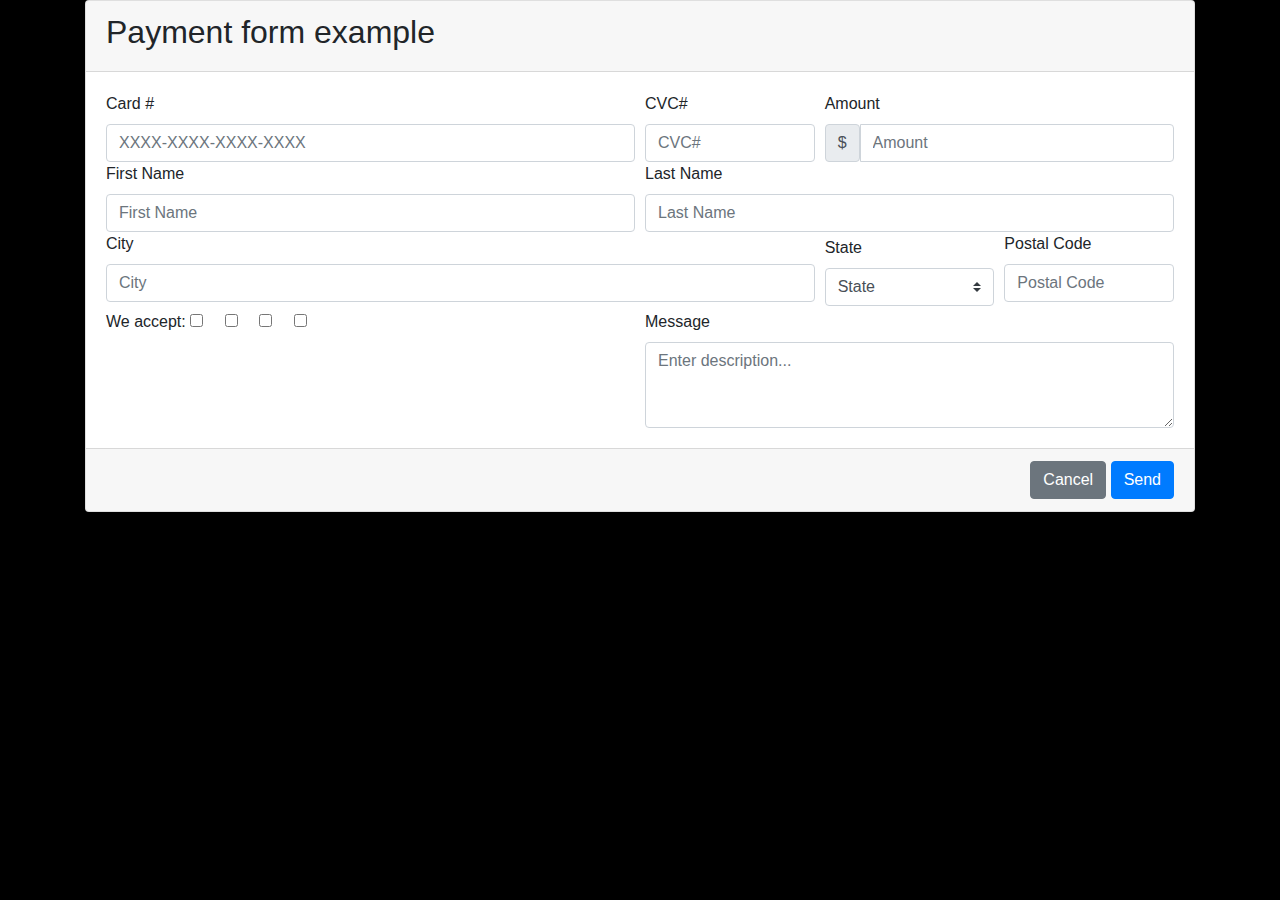
<file: index.html>
<!DOCTYPE html>
<html lang="en">

<head>
    <meta charset="UTF-8">
    <meta name="viewport" content="width=device-width, initial-scale=1.0">
    <link rel="stylesheet" href="https://maxcdn.bootstrapcdn.com/bootstrap/4.0.0/css/bootstrap.min.css"
        integrity="sha384-Gn5384xqQ1aoWXA+058RXPxPg6fy4IWvTNh0E263XmFcJlSAwiGgFAW/dAiS6JXm" crossorigin="anonymous">
    <link rel="stylesheet" href="https://use.fontawesome.com/releases/v5.15.2/css/all.css"
        integrity="sha384-vSIIfh2YWi9wW0r9iZe7RJPrKwp6bG+s9QZMoITbCckVJqGCCRhc+ccxNcdpHuYu" crossorigin="anonymous">
    <link rel="stylesheet" href="style.css">

    <title>HTML5 Form Validations</title>
</head>

<body>

    <div class="container">

        <div class="card">
            <div class="card-header text-left">
                <h2>Payment form example</h2>
            </div>
            <div class="card-body">
                <form id="form" class="form">                    
                    <div class="form-row">
                        <div class="col-6">
                            <label for="cardnumber">Card #</label>
                            <input type="text" class="form-control" id="cardnumber" placeholder="XXXX-XXXX-XXXX-XXXX" >                            
                            <small id="smallcard"></small>
                        </div>
                        <div class="col-2">
                            <label for="cvcnum">CVC#</label>
                            <input type="text" class="form-control" id="cvcnum" placeholder="CVC#">                            
                            <small id="smallcvc"></small>
                        </div>
                        <div class="col-4">
                            <label for="amnt">Amount</label>
                            <div class="input-group">
                                <span class="input-group-text" id="icon1">$</span>
                                <input type="text" class="form-control" id="amnt" placeholder="Amount">                             
                            </div>
                        </div>
                    </div>
                    <div class="form-row">
                        <div class="col-6">
                            <label for="firstnm">First Name</label>
                            <input type="text" class="form-control" id="firstnm" placeholder="First Name">                            
                            <small id="smallfn"></small>                            
                        </div>
                        <div class="col-6 ">
                            <label for="lastname">Last Name</label>
                            <input type="text" class="form-control" id="lastname" placeholder="Last Name">                           
                            <small id="smallln"></small> 
                        </div>
                    </div>
                    <div class="form-row">
                        <div class="col-8 ">
                            <label for="ciudad">City</label>
                            <input type="text" class="form-control" id="ciudad" placeholder="City">                            
                            <small id="smallcity"></small> 
                        </div>
                        <div class="col-2">
                            <label class="my-1 mr-2" for="prov">State</label>
                            <select class="custom-select my-1 mr-sm-2" id="prov">
                                <option selected>State</option>
                                <option value="1">Heredia</option>
                                <option value="2">San Jose</option>
                                <option value="3">Alajuela</option>
                                <option value="4">Guanacaste</option>
                                <option value="5">Cartago</option>
                                <option value="6">Puntarenas</option>
                            </select>                            
                            <small id="smallstate"></small> 
                        </div>
                        <div class="col-2">
                            <label for="postcode">Postal Code</label>
                            <input type="text" class="form-control" id="postcode" placeholder="Postal Code">                            
                            <small id="smallcode"></small> 
                        </div>
                    </div>
                    <div class="form-row">
                        <div class="col-6">
                            We accept:
                            <div class="form-check form-check-inline">
                                <input class="form-check-input" type="checkbox" value="" id="invalidCheck1">
                                <i class="fab fa-cc-mastercard"></i>
                            </div>
                            <div class="form-check form-check-inline">
                                <input class="form-check-input" type="checkbox" value="" id="invalidCheck2">
                                <i class="fab fa-cc-visa"></i>
                            </div>
                            <div class="form-check form-check-inline">
                                <input class="form-check-input" type="checkbox" value="" id="invalidCheck3">
                                <i class="fab fa-cc-diners-club"></i>
                            </div>
                            <div class="form-check form-check-inline">
                                <input class="form-check-input" type="checkbox" value="" id="invalidCheck4">
                                <i class="fab fa-cc-amex"></i>
                            </div>                            
                            <small id="smallcheck"></small> 
                        </div>
                        <div id="msg" class="col-6">
                            <label for="msg">Message</label>
                            <textarea class="form-control" name="Message" cols="3" rows="3"
                                placeholder="Enter description..."></textarea>
                        </div>
                    </div>
            </div>
            <div class="card-footer text-muted text-right">
                <button class="btn btn-secondary" id="button1" type="reset" onclick="btn1()">Cancel</button>
                <button class="btn btn-primary" id="button2" type="submit">Send</button>
            </div>
            </form>
        </div>
    </div>


    </div>
    <script src="index.js"></script>
    <script src="https://code.jquery.com/jquery-3.2.1.slim.min.js"
        integrity="sha384-KJ3o2DKtIkvYIK3UENzmM7KCkRr/rE9/Qpg6aAZGJwFDMVNA/GpGFF93hXpG5KkN"
        crossorigin="anonymous"></script>
    <script src="https://cdnjs.cloudflare.com/ajax/libs/popper.js/1.12.9/umd/popper.min.js"
        integrity="sha384-ApNbgh9B+Y1QKtv3Rn7W3mgPxhU9K/ScQsAP7hUibX39j7fakFPskvXusvfa0b4Q"
        crossorigin="anonymous"></script>
    <script src="https://maxcdn.bootstrapcdn.com/bootstrap/4.0.0/js/bootstrap.min.js"
        integrity="sha384-JZR6Spejh4U02d8jOt6vLEHfe/JQGiRRSQQxSfFWpi1MquVdAyjUar5+76PVCmYl"
        crossorigin="anonymous"></script>

</body>

</html>
</file>
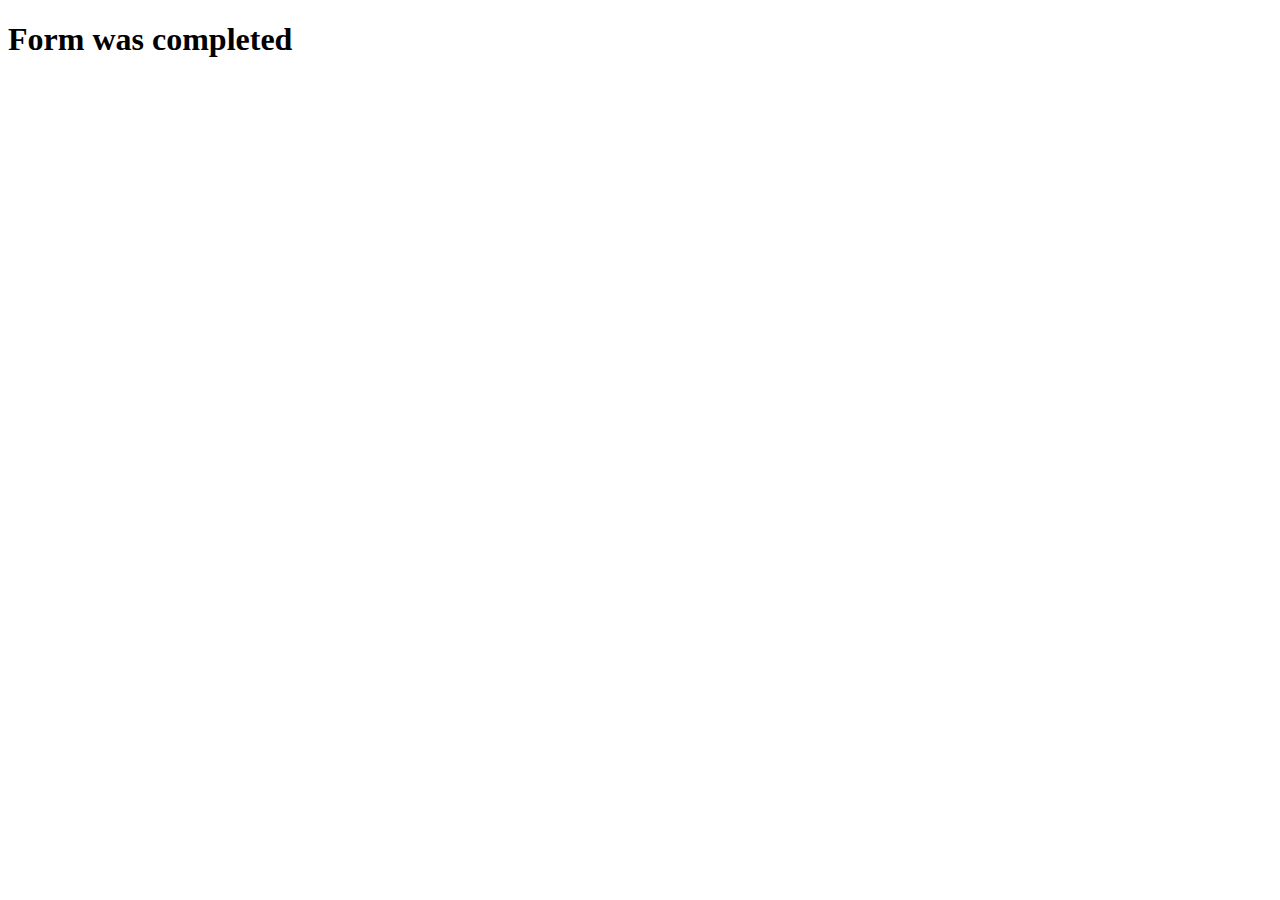
<file: message.html>
<!DOCTYPE html>
<html lang="en">
<head>
    <meta charset="UTF-8">
    <meta name="viewport" content="width=device-width, initial-scale=1.0">
    <title>HTML5 Form Validations</title>
</head>
<body>

    <h1>
        Form was completed
    </h1>
    
</body>
</html>
</file>
<file: style.css>
body{
    position: relative;
    background-color: black;
}
#smallcard{
    position: absolute;
    top: 0;
    right: 0;
    color: #e74c3c;    
}
#smallcvc{
    position: absolute;
    top: 0;
    right: 0;
    color: #e74c3c;    
}

#smallfn{
    position: absolute;
    top: 0;
    right: 0;
    color: #e74c3c;    
}
#smallln{
    position: absolute;
    top: 0;
    right: 0;
    color: #e74c3c;    
}
#smallcity{
    position: absolute;
    top: 0;
    right: 0;
    color: #e74c3c;    
}
#smallstate{
    position: absolute;
    top: 0;
    right: 0;
    color: #e74c3c;    
}
#smallcode{
    position: absolute;
    bottom: 10;
    left: 0;
    color: #e74c3c;    
}
</file>
